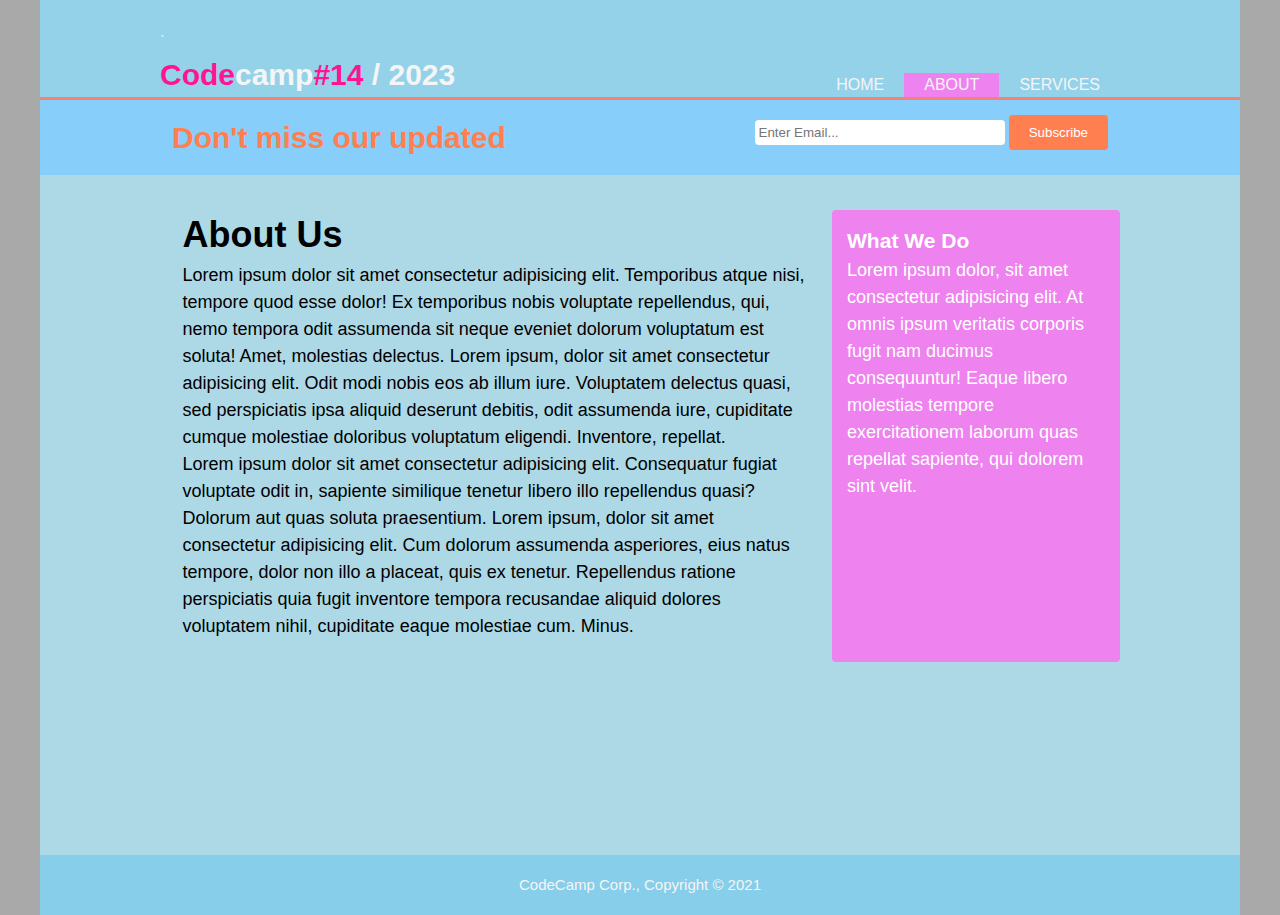
<file: about.html>
<!DOCTYPE html>
<html lang="en">
<head>
    <meta charset="UTF-8">
    <meta http-equiv="X-UA-Compatible" content="IE=edge">
    <meta name="viewport" content="width=device-width, initial-scale=1.0">
    <link rel="stylesheet" href="./styles.css">
    <title>About us</title>
</head>
<body>
    <header>
        <div class="container">
          <div class="branding">` 
            <h1><span>Code</span>camp<span>#14</span> / 2023</h1>
          </div>
          <nav>
            <ul>
              <li ><a href="./index.html">Home</a></li>
              <li class="current"><a href="#">About</a></li>
              <li><a href="./services.html">Services</a></li>
            </ul>
          </nav>
        </div>
      </header>
      <section class="newsletter">
        <div class="container">
          <h1>Don't miss our updated</h1>
          <form action="">
            <input type="email" placeholder="Enter Email..." />
            <button type="submit" class="button1">Subscribe</button>
          </form>
        </div>
      </section>
      <section class="main">
        <div class="container">
          <article class="main-col">
            <h1 class="page-title">About Us</h1>
            <p>
              Lorem ipsum dolor sit amet consectetur adipisicing elit. Temporibus
              atque nisi, tempore quod esse dolor! Ex temporibus nobis voluptate
              repellendus, qui, nemo tempora odit assumenda sit neque eveniet
              dolorum voluptatum est soluta! Amet, molestias delectus. Lorem
              ipsum, dolor sit amet consectetur adipisicing elit. Odit modi nobis
              eos ab illum iure. Voluptatem delectus quasi, sed perspiciatis ipsa
              aliquid deserunt debitis, odit assumenda iure, cupiditate cumque
              molestiae doloribus voluptatum eligendi. Inventore, repellat.
            </p>
            <p>
              Lorem ipsum dolor sit amet consectetur adipisicing elit. Consequatur
              fugiat voluptate odit in, sapiente similique tenetur libero illo
              repellendus quasi? Dolorum aut quas soluta praesentium. Lorem ipsum,
              dolor sit amet consectetur adipisicing elit. Cum dolorum assumenda
              asperiores, eius natus tempore, dolor non illo a placeat, quis ex
              tenetur. Repellendus ratione perspiciatis quia fugit inventore
              tempora recusandae aliquid dolores voluptatem nihil, cupiditate
              eaque molestiae cum. Minus.
            </p>
          </article>
          <aside class="sidebar">
            <h3>What We Do</h3>
            <p>
              Lorem ipsum dolor, sit amet consectetur adipisicing elit. At omnis
              ipsum veritatis corporis fugit nam ducimus consequuntur! Eaque
              libero molestias tempore exercitationem laborum quas repellat
              sapiente, qui dolorem sint velit.
            </p>
          </aside>
        </div>
      </section>
      <footer>
        <p>CodeCamp Corp., Copyright &copy; 2021</p>
      </footer>
</body>
</html>
</file>
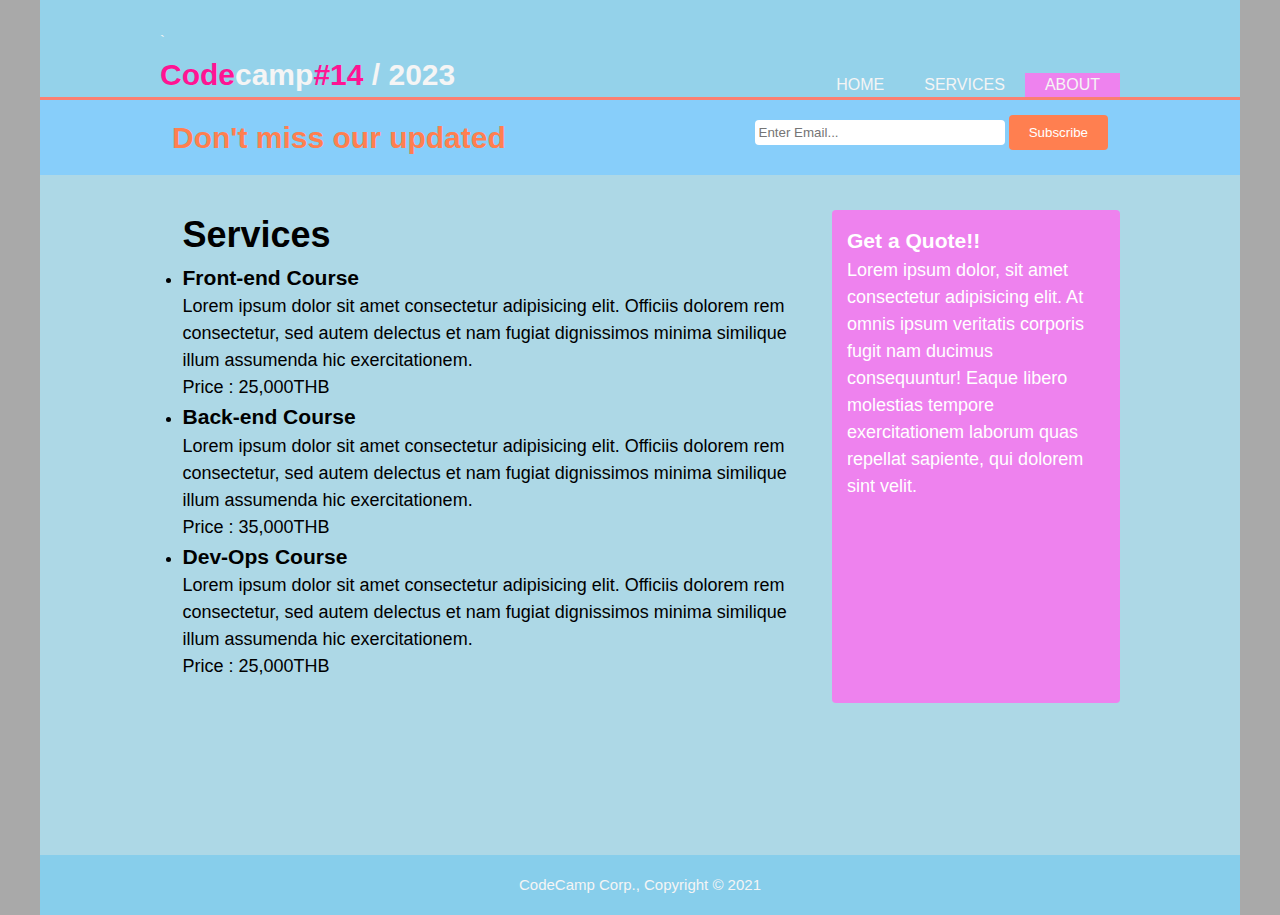
<file: services.html>
<!DOCTYPE html>
<html lang="en">
<head>
    <meta charset="UTF-8">
    <meta http-equiv="X-UA-Compatible" content="IE=edge">
    <meta name="viewport" content="width=device-width, initial-scale=1.0">
    <link rel="stylesheet" href="./styles.css">
    <title>Our Services</title>
</head>
<body>
    <header>
        <div class="container">
          <div class="branding">` 
            <h1><span>Code</span>camp<span>#14</span> / 2023</h1>
          </div>
          <nav>
            <ul>
              <li ><a href="./index.html">Home</a></li>
              <li><a href="./about.html">Services</a></li>
              <li class="current"><a href="#">About</a></li>
            </ul>
          </nav>
        </div>
      </header>
      <section class="newsletter">
        <div class="container">
          <h1>Don't miss our updated</h1>
          <form action="">
            <input type="email" placeholder="Enter Email..." />
            <button type="submit" class="button1">Subscribe</button>
          </form>
        </div>
      </section>
      <section class="main">
        <div class="container fs16">
          <article class="main-col">
            <h1 class="page-title">Services</h1>
            <ul class="services">
              <li>
                <h3>Front-end Course</h3>
                <p>
                  Lorem ipsum dolor sit amet consectetur adipisicing elit.
                  Officiis dolorem rem consectetur, sed autem delectus et nam
                  fugiat dignissimos minima similique illum assumenda hic
                  exercitationem.
                </p>
                <p>Price : 25,000THB</p>
              </li>
              <li>
                <h3>Back-end Course</h3>
                <p>
                  Lorem ipsum dolor sit amet consectetur adipisicing elit.
                  Officiis dolorem rem consectetur, sed autem delectus et nam
                  fugiat dignissimos minima similique illum assumenda hic
                  exercitationem.
                </p>
                <p>Price : 35,000THB</p>
              </li>
              <li>
                <h3>Dev-Ops Course</h3>
                <p>
                  Lorem ipsum dolor sit amet consectetur adipisicing elit.
                  Officiis dolorem rem consectetur, sed autem delectus et nam
                  fugiat dignissimos minima similique illum assumenda hic
                  exercitationem.
                </p>
                <p>Price : 25,000THB</p>
              </li>
            </ul>
          </article>
          <aside class="sidebar">
            <h3>Get a Quote!!</h3>
            <p>
              Lorem ipsum dolor, sit amet consectetur adipisicing elit. At omnis
              ipsum veritatis corporis fugit nam ducimus consequuntur! Eaque
              libero molestias tempore exercitationem laborum quas repellat
              sapiente, qui dolorem sint velit.
            </p>
          </aside>
        </div>
      </section>
      <footer>
        <p>CodeCamp Corp., Copyright &copy; 2021</p>
      </footer>
</body>
</html>
</file>
<file: styles.css>
/*Global*/
* {
    box-sizing: border-box;
    margin: 0;
    padding: 0;
}

html {
    background: darkgray;
    font-family: Arial, Helvetica, sans-serif;
    font-size: 15px;
    line-height: 1.5;
}

body {
    max-width: 1200px;
    background: lightblue;
    margin: auto;
}

.container {
    width: 80%;
    margin: 0 auto;
    display: flex;
}

.current {
    background-color: violet;
}

/*header*/

header {
    background: #87cfeba8;
    color: whitesmoke;
    min-height: 100px;
    display: flex;
    align-items: flex-end;
    border-bottom: 3px solid salmon;
}

header .container {
    justify-content: space-between;
}

header ul {
    list-style: none;
    display: flex;
    margin: 0;
    padding: 0;
  }
  
  header li {
    padding: 0 20px;
  }

  header nav {
    display: flex;
    align-items: flex-end;
  }

  header a {
    text-decoration: none;
    text-transform: uppercase;
    font-size: 16px;
    color: inherit;
  }

  header a:hover {
    color: slateblue;
    font-weight: bold;
  }

  header .branding span {
    color: deeppink;
  }

  /*showcase*/
  .showcase {
    min-height: 400px;
    background: url('https://picsum.photos/id/2/1500/500/?blur=4') no-repeat;
    background-size: cover;
    text-align: center;
    color: white;
    display: flex;
    align-items: center;
  }

  .showcase .container {
    flex-flow: column;
    justify-content: center;
    align-items: center;
    gap : 1rem
  }

  .showcase h1 {
    font-size: 55px;
  }
  
  .showcase p {
    font-size: 20px;
    color: deeppink;
    width: 80%;
  }

  /*new letter*/

  .newsletter {
    padding: 15px;
    background: lightskyblue;
    color: coral;
  }

  .newsletter .container {
    justify-content: space-between;
  }

  .newsletter input[type='email'] {
    width: 250px;
    height: 25px;
    padding: 4px;
    border-radius: 4px;
    border: none;
  }

  .newsletter button {
    height: 35px;
    background-color: coral;
    color: white;
    border-radius: 4px;
    border: none;
    padding: 0 20px;
  }

  .boxes {
    margin-top: 20px;
  }
  
  .boxes .container {
    justify-content: space-between;
  }
  
  .boxes img {
    height: 120px;
  }
  
  .boxes .box {
    text-align: center;
    padding: 12px;
  }

  /* About US, Services */
.main {
    font-size: 18px;
    /* min-height: 70vh; */
    min-height: calc(100vh - 220px);
  }
  
  .main .container {
    display: flex;
    justify-content: space-between;
  }
  
  article.main-col {
    margin-top: 10px;
    padding: 1.5rem;
    flex: 1 0 70%;
  }
  
  aside.sidebar {
    background-color: violet;
    padding: 15px;
    color: white;
    margin-top: 35px;
    border-radius: 4px;
  }
  
  footer {
    min-height: 60px;
    color: whitesmoke;
    background-color: skyblue;
    display: flex;
    justify-content: center;
    align-items: center;
  }
  

  /*footer*/

  footer {
    min-height: 60px;
    color: whitesmoke;
    background-color: skyblue;
    display: flex;
    justify-content: center;
    align-items: center;
  }

  /*Responsive*/
  @media (max-width: 900px) {
    .container {
      width: 100%;
    }
  }

  @media (max-width: 700px) {
    /* header {
      position: static;
    } */
    header .container,
    .newsletter .container {
      flex-flow: column;
      align-items: center;
    }
    header ul {
      justify-content: center;
    }
  
    .showcase h1 {
      font-size: 44px;
    }
    .showcase p {
      font-size: 16px;
    }
    .newsletter form {
      display: flex;
      flex-flow: column;
      align-items: center;
    }
    .newsletter form > * {
      width: 100%;
      margin: 10px auto;
    }
    .boxes .container {
      flex-flow: column;
    }
    /* About US */
    .main .container {
      flex-flow: column;
    }
    article.main-col {
      padding: 10px;
    }
  }
  @media (max-width: 555px) {
    header ul {
      flex-flow: column;
    }
    header li {
      text-align: center;
      border-bottom: 1px solid lime;
    }
    .newsletter form {
      width: 80%;
    }
    .newsletter input[type='email'] {
      width: 100%;
    }
  }
</file>
